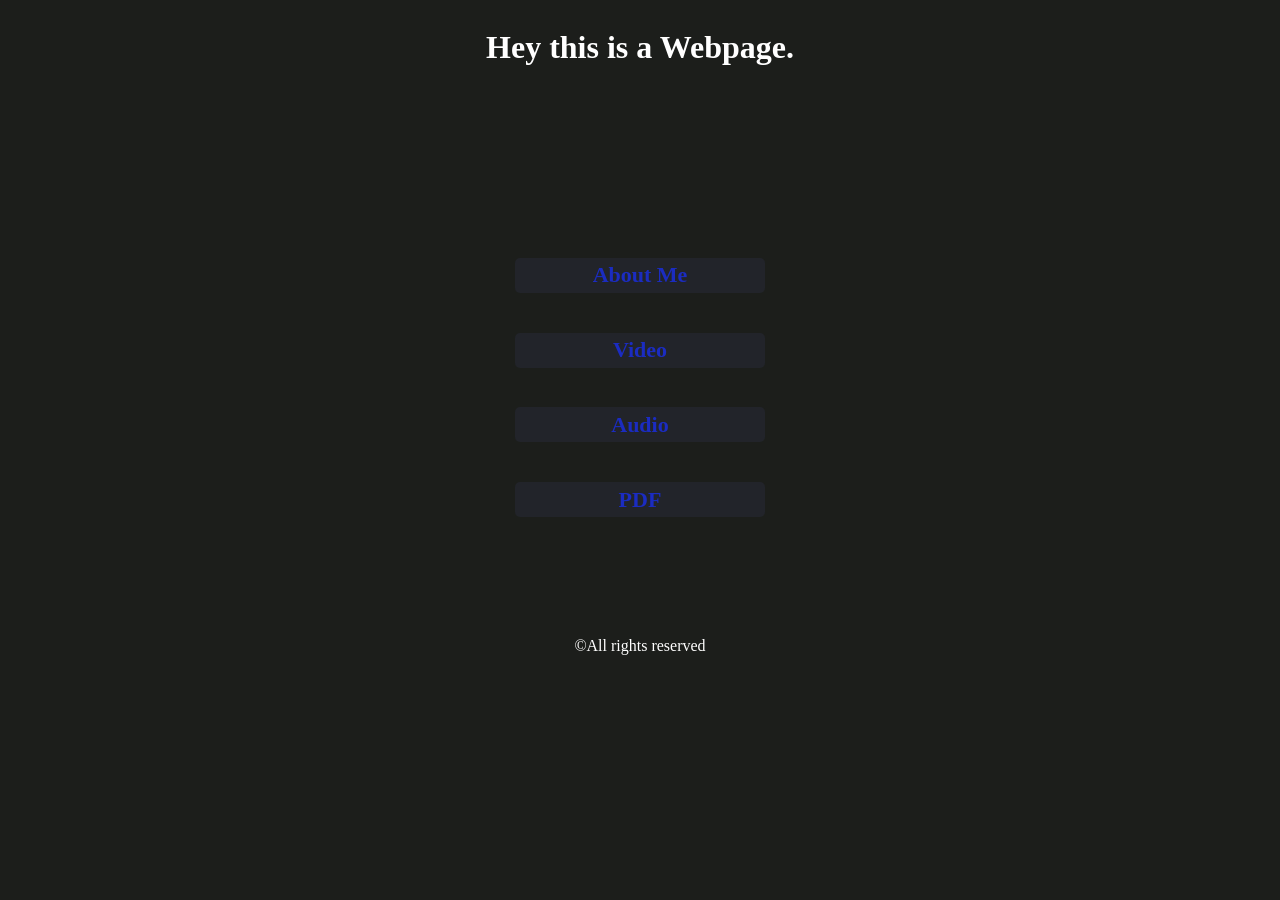
<file: index.html>
<html>
    <head>
        <title>Index html</title>
        <link rel="stylesheet" href="style.css">
        <link href="https://encrypted-tbn0.gstatic.com/images?q=tbn:ANd9GcTup70pIaPf-HzMVrb_rPCSCIPwfpyC2cbmgRK0F6yFGA&s=10" type="image/png" rel="icon" >
    </head>
    <body class="flex">
        <header>
            <h1>Hey this is a Webpage.</h1>
        </header>
        <main class="flex container">
            <h2 class="boxes flex"><a href="aboutme.html">About Me</a></h2>
            <h2 class="boxes flex"><a href="video.html">Video</a></h2>
            <h2 class="boxes flex"><a href="audio.html">Audio</a></h2>
            <h2 class="boxes flex"><a href="pdf.html">PDF</a></h2>
        </main>




        <footer>
            <div>©All rights reserved</div>
        </footer>
    </body>
</html>
</file>
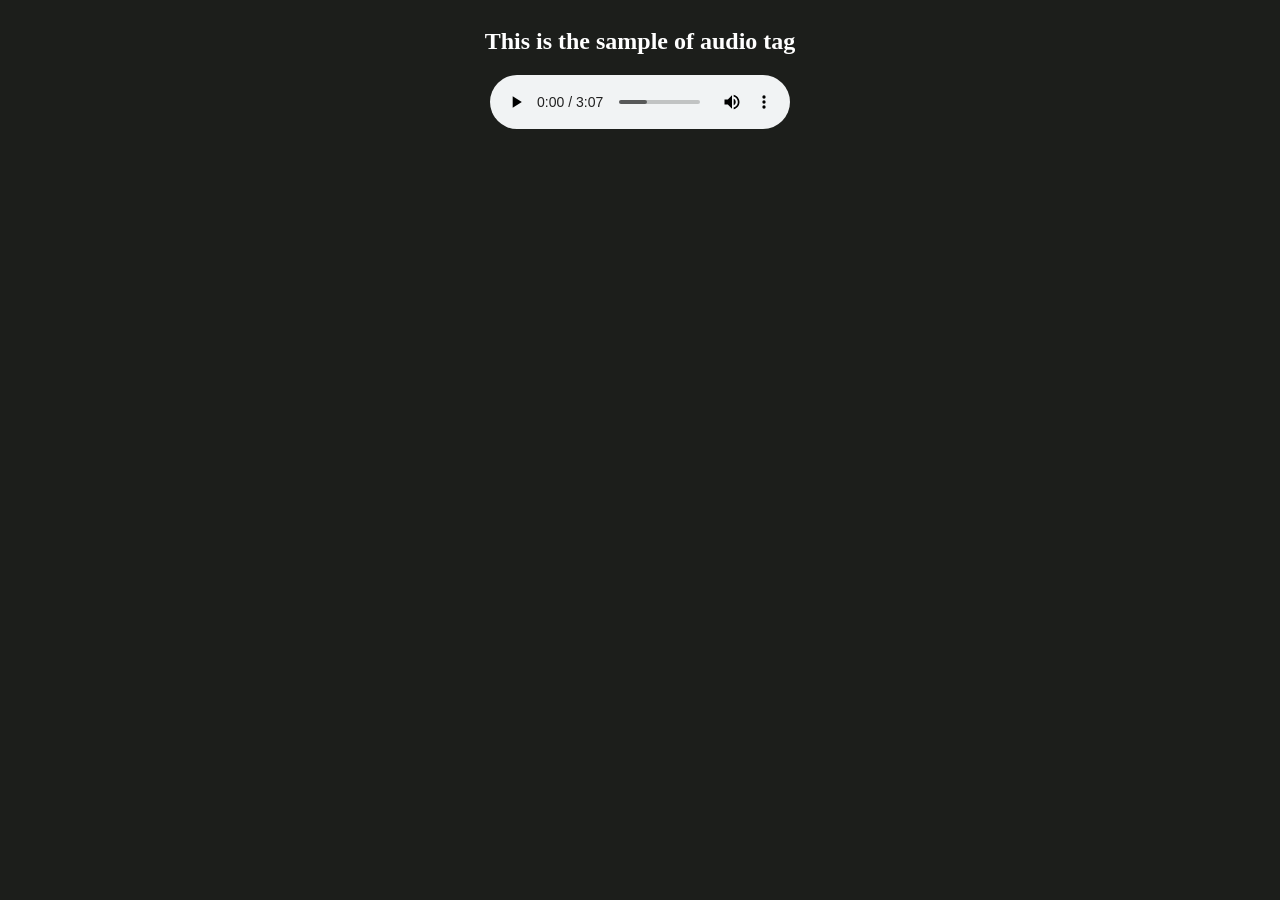
<file: audio.html>
<html>
    <head>
        <title>Audio</title>
        <link rel="stylesheet" href="style.css">
    </head>
    <body class="flex">
        <main class="flex">
            <h2>This is the sample of audio tag</h2>
            <audio controls>
                <source src="Bella Ciao - La Casa de Papel.mp3" type="audio/mp3">
            </audio>
            
        </main>
    </body>
</html>
</file>
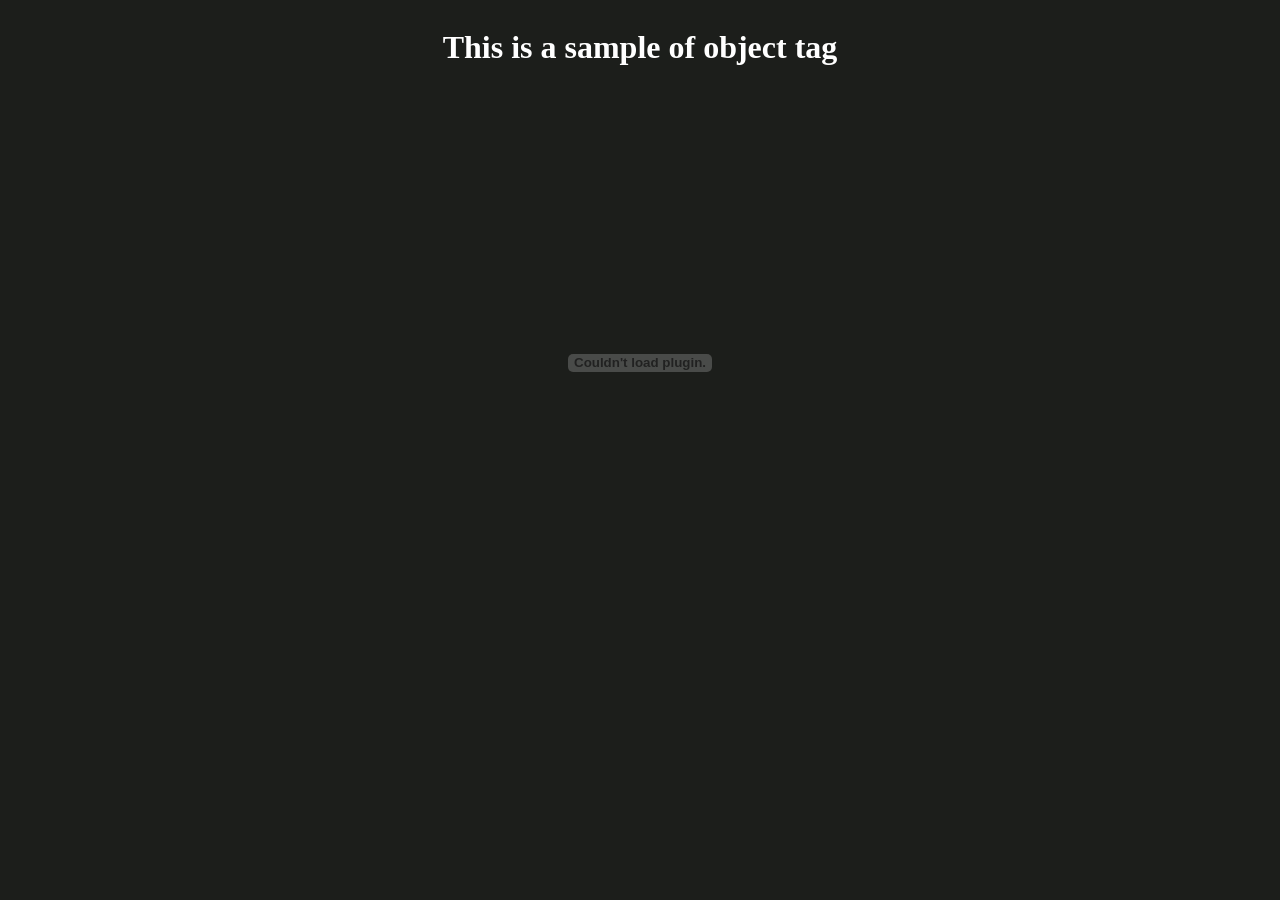
<file: pdf.html>
<html>
    <head>
        <title>Use of embed tag</title>
        <link rel="stylesheet" href="style.css">
    </head>
    <body class="flex">
        <main class="flex">
            <h1>This is a sample of object tag</h1>
            <object data="excel-print.pdf" type="application/pdf" height="550px" width="100%"> </object>
            <object data="https://www.chromethemer.com/download/hd-wallpapers/breaking-bad-3840x2160.jpg" height="250"  type="image/jpg"></object>
        </main>
    </body>
</html>
</file>
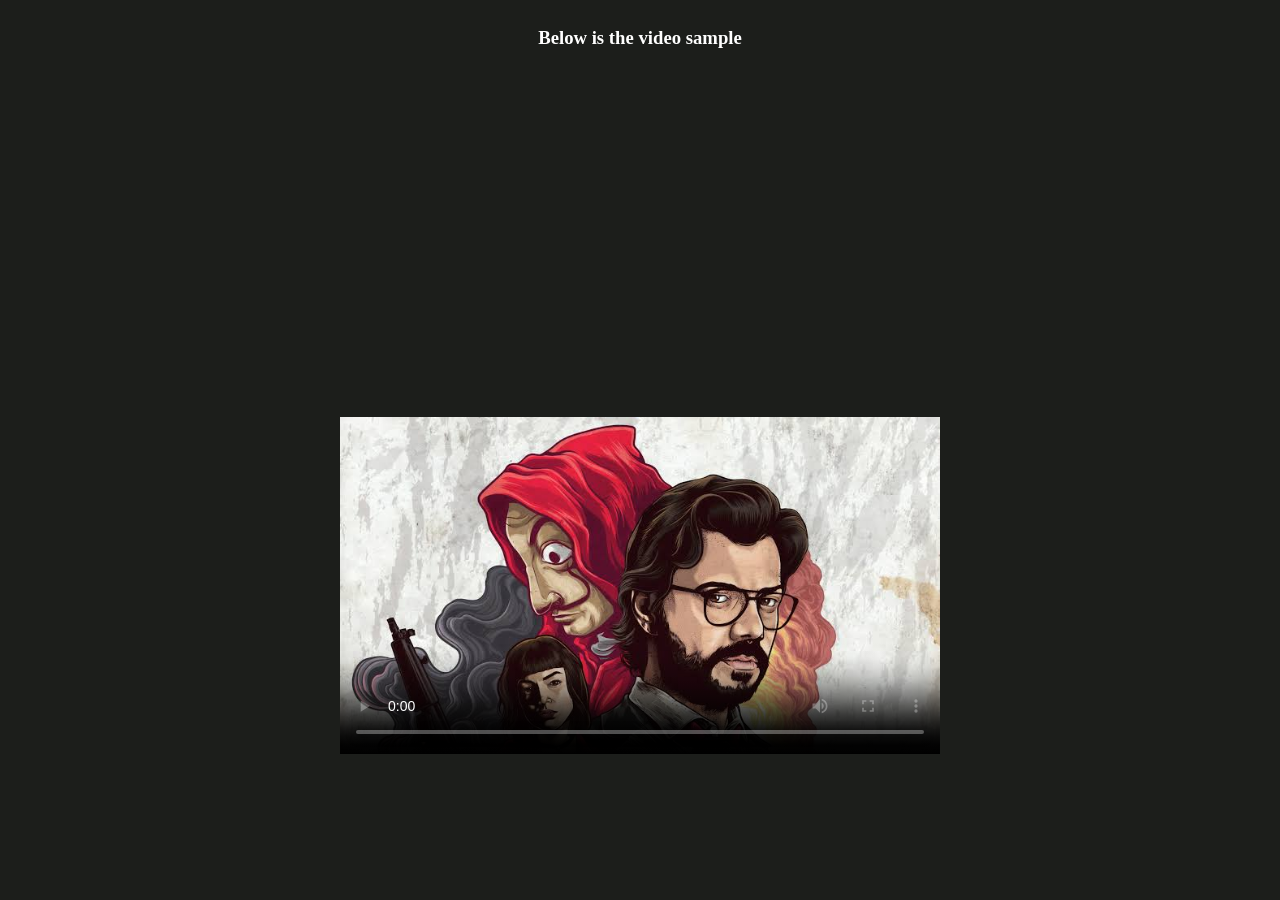
<file: video.html>
<html>
    <head>
        <title>Video</title>
        <link rel="stylesheet" href="style.css">
    </head>
    <body class="flex">
        <main class="flex">
            <h3>Below is the video sample </h3>
           <iframe width="600" height="350" src="https://www.youtube.com/embed/jQASzEhxfNQ?si=fqUCoTpYy7ogqvEX" title="YouTube video player" frameborder="0" allow="accelerometer; autoplay; clipboard-write; encrypted-media; gyroscope; picture-in-picture; web-share" referrerpolicy="strict-origin-when-cross-origin"  allowfullscreen>
           </iframe>
           <video controls width="600" poster="poster.jpg">
            <source src="Barsaat - Banjaare (Official Video).mp4" type="video/mp4" >
           </video>
        </main>
    </body>
</html>
</file>
<file: style.css>
body{
    background-color: #1C1E1B;
    color:white ;
}
.flex{
    display: flex;
    justify-content: center;
    align-items: center;
    flex-direction: column;
    
}
.boxes{
    height: 35px;
    width: 250px;
    text-align: center;
    background-color: #22242A;
    border-radius: 5px;
    
}
a{
    text-decoration: none;
    color: #1b2cc1;
    font-size: 22px;   
}
.boxes:hover{
    border: 1px solid blue;
    scale: 1.05;
}
.container{
    margin-top: 150px;
    margin-bottom: 100px;
}
</file>
